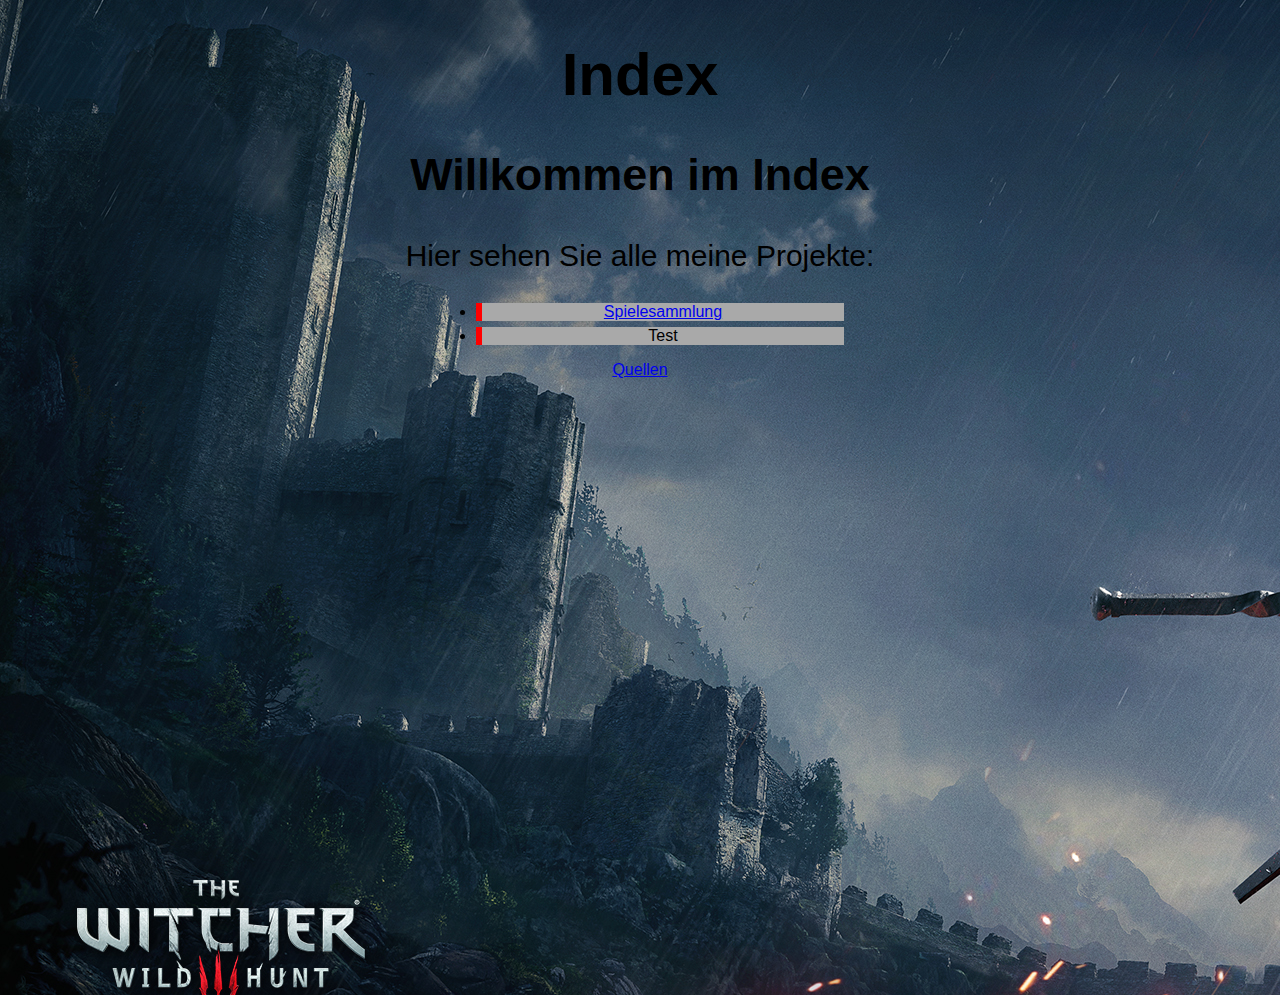
<file: Website/index.html>
<!DOCTYPE html>
<html lang="de">
	<head>
		<meta charset="utf-8">
		<meta name="Thorben" content="Index-Datei zum Navigieren">
		<link rel="stylesheet" href ="indexstyles.css">
		<title>Index.html</title>
	</head>
	
	<body id="index">
		<div id="wrapper">
			<div id="Textbereich">
				<h1>Index</h1>
				<h2>Willkommen im Index</h2>
				<p>Hier sehen Sie alle meine Projekte:</p>
			</div>
			<div id="Navibereich">
				<ul id="ul">
					<li id="liste"><a href="Spielesammlung/spielesammlung.html">Spielesammlung</a></li>
					<li id="liste">Test</id>
				</ul>
			</div>
			<div id="quelle">
				<a href="quellen.html">Quellen</a>
			</div>
		</div>
	</body>
</html>
</file>
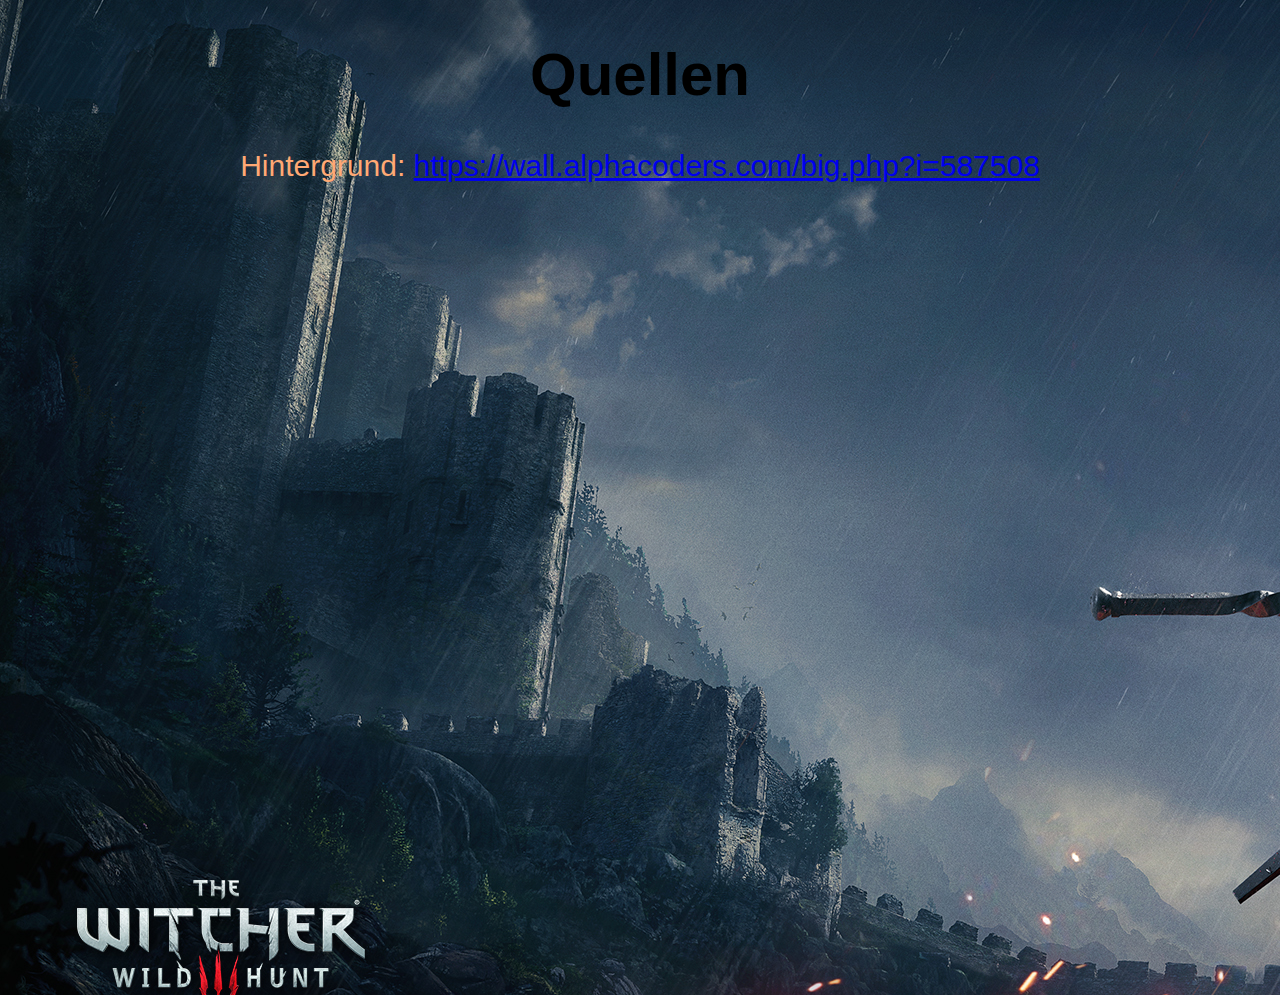
<file: Website/quellen.html>
<!DOCTYPE html>
<html>
	<head>
		<meta name="Thorben" content="Quellen zur Website">
		<meta charset="utf-8">
		<title>Quellen.html</title>
		<link rel="stylesheet" href="indexstyles.css">
		<style>
			div.hintergund {
				font-size: 30px;
				color: #ffa974;
			}
		</style>
	</head>
	
	<body id="body">
		<h1>Quellen</h1>
		<div class="hintergund">
		Hintergrund: <a href="https://wall.alphacoders.com/big.php?i=587508">https://wall.alphacoders.com/big.php?i=587508</a>
		</div>
	</body>
</html>
</file>
<file: Website/indexstyles.css>
html {
	height: 103%;
	text-align: center;
	background-image: url("Witcher-Background.png");
	background-repeat: no-repeat;
}

body {
	
	height: 103%;
	/*background: linear-gradient(to bottom, #33cccc 0%, #0066cc 100%);*/
	font-family: Arial;
	background-repeat: no-repeat;
}

h1 {
	font-size: 60px;
}

h2 {
	font-size: 45px;
}

p {
	font-size: 30px;
}


li{
	border-left: 6px solid red;
	background-color: darkgrey; 
	margin-right: 35%;
	margin-left: 35%;
	margin-bottom: 6px;
}

div.hintergrund {
	font-size: 30px;
	color: red;
}
</file>
